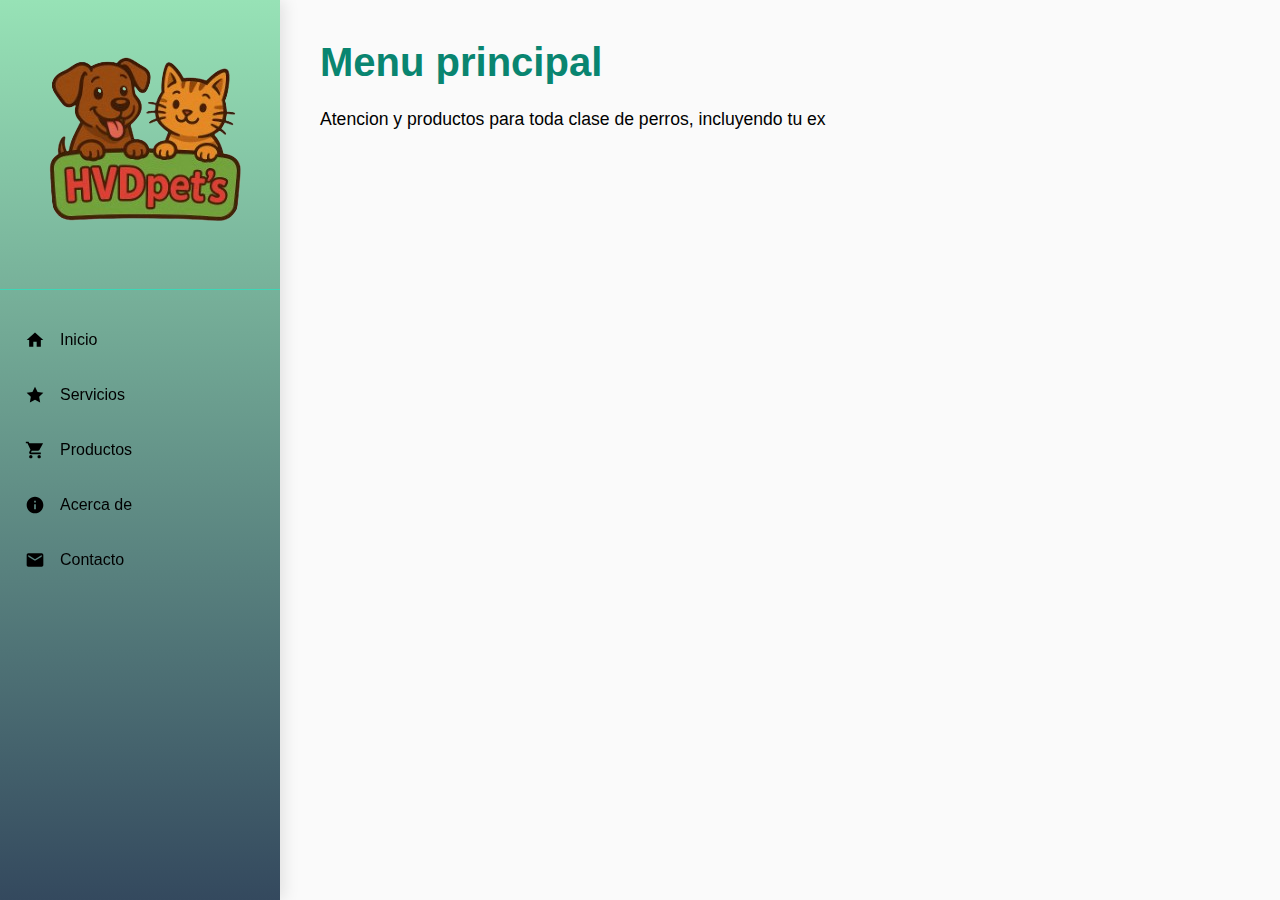
<file: index.html>
<!DOCTYPE html>
<html lang="es">
<head>
    <meta charset="UTF-8">
    <meta name="viewport" content="width=device-width, initial-scale=1.0">
    <title>HVDpet's</title>
    <link rel="stylesheet" href="estilo.css">
</head>
<body>
    
    <div class="sidebar">
        <div class="logo">
         <img src="logo.pet.png"> 
        </div>
        <ul class="menu">
            <li><a href="index.html"><span class="icon home-icon"></span>Inicio</a></li>
            <li><a href="servicios.html"><span class="icon services-icon"></span>Servicios</a></li>
            <li><a href="productos.html"><span class="icon products-icon"></span>Productos</a></li>
            <li><a href="acerca de.html"><span class="icon about-icon"></span>Acerca de</a></li>
            <li><a href="contacto.html"><span class="icon contact-icon"></span>Contacto</a></li>
        </ul>
    </div>
    
    <div class="main-content">
        <h1>Menu principal</h1>
        <p>Atencion y productos para toda clase de perros, incluyendo tu ex</p>
    </div>
</body>
</html>
</file>
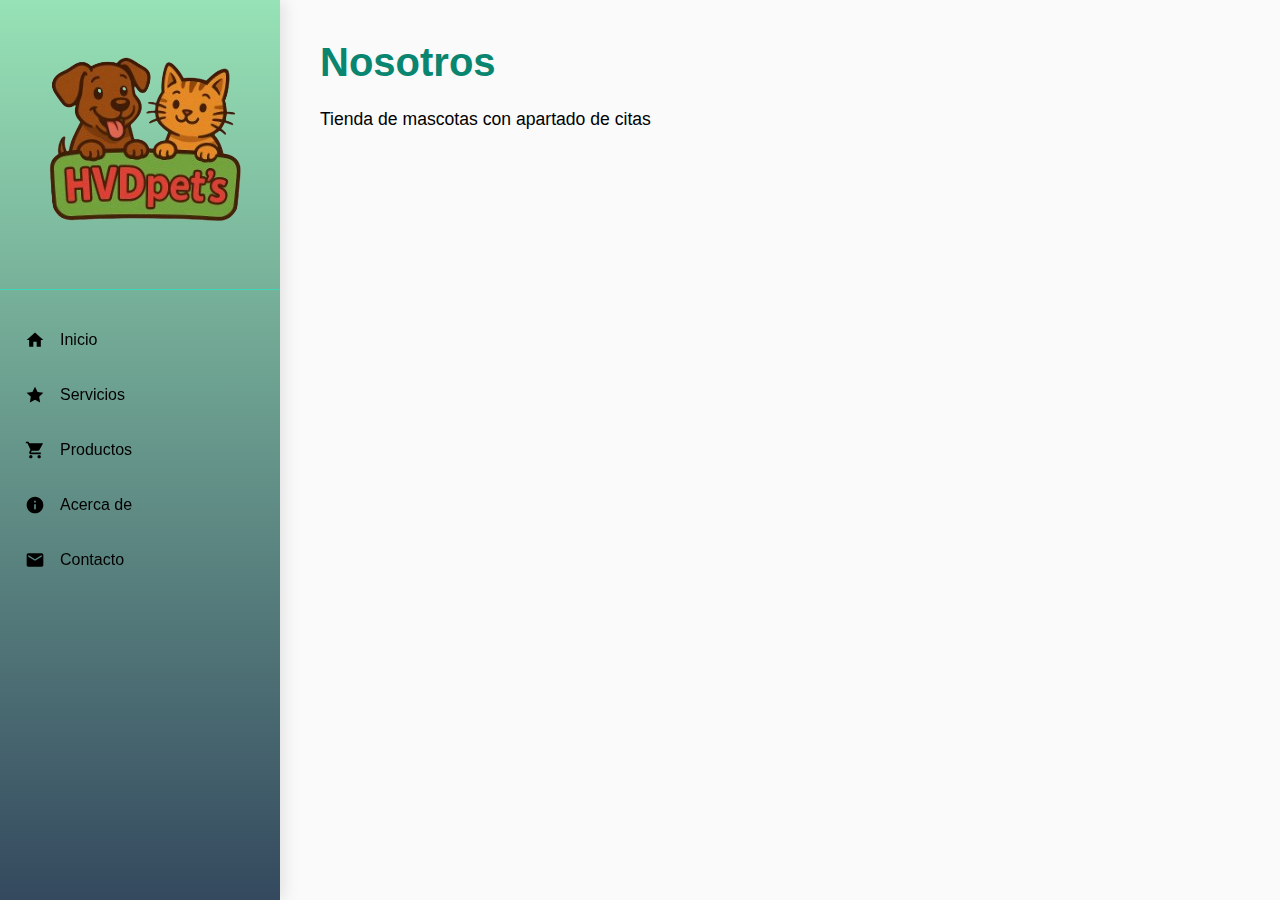
<file: acerca de.html>
<!DOCTYPE html>
<html lang="es">
<head>
    <meta charset="UTF-8">
    <meta name="viewport" content="width=device-width, initial-scale=1.0">
    <title>HVDpet's</title>
    <link rel="stylesheet" href="estilo.css">
</head>
<body>
    
    <div class="sidebar">
        <div class="logo">
         <img src="logo.pet.png"> 
        </div>
        <ul class="menu">
            <li><a href="index.html"><span class="icon home-icon"></span>Inicio</a></li>
            <li><a href="servicios.html"><span class="icon services-icon"></span>Servicios</a></li>
            <li><a href="productos.html"><span class="icon products-icon"></span>Productos</a></li>
            <li><a href="acerca de.html"><span class="icon about-icon"></span>Acerca de</a></li>
            <li><a href="contacto.html"><span class="icon contact-icon"></span>Contacto</a></li>
        </ul>
    </div>
    
    <div class="main-content">
        <h1>Nosotros</h1>
        <p>Tienda de mascotas con apartado de citas</p>
    </div>
</body>
</html>
</file>
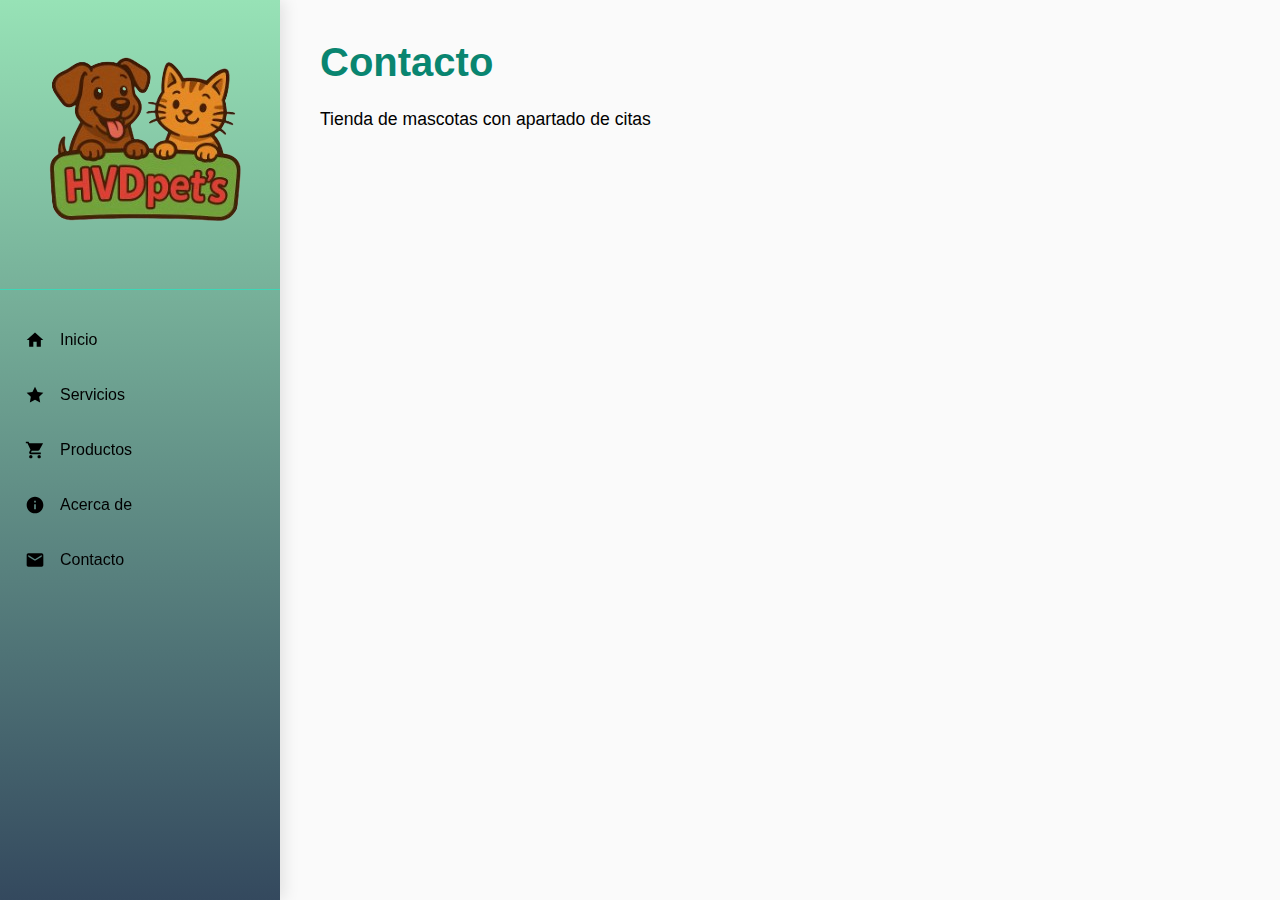
<file: contacto.html>
<!DOCTYPE html>
<html lang="es">
<head>
    <meta charset="UTF-8">
    <meta name="viewport" content="width=device-width, initial-scale=1.0">
    <title>HVDpet's</title>
    <link rel="stylesheet" href="estilo.css">
</head>
<body>
    
    <div class="sidebar">
        <div class="logo">
         <img src="logo.pet.png"> 
        </div>
        <ul class="menu">
            <li><a href="index.html"><span class="icon home-icon"></span>Inicio</a></li>
            <li><a href="servicios.html"><span class="icon services-icon"></span>Servicios</a></li>
            <li><a href="productos.html"><span class="icon products-icon"></span>Productos</a></li>
            <li><a href="acerca de.html"><span class="icon about-icon"></span>Acerca de</a></li>
            <li><a href="contacto.html"><span class="icon contact-icon"></span>Contacto</a></li>
        </ul>
    </div>
    
    <div class="main-content">
        <h1>Contacto</h1>
        <p>Tienda de mascotas con apartado de citas</p>
    </div>
</body>
</html>
</file>
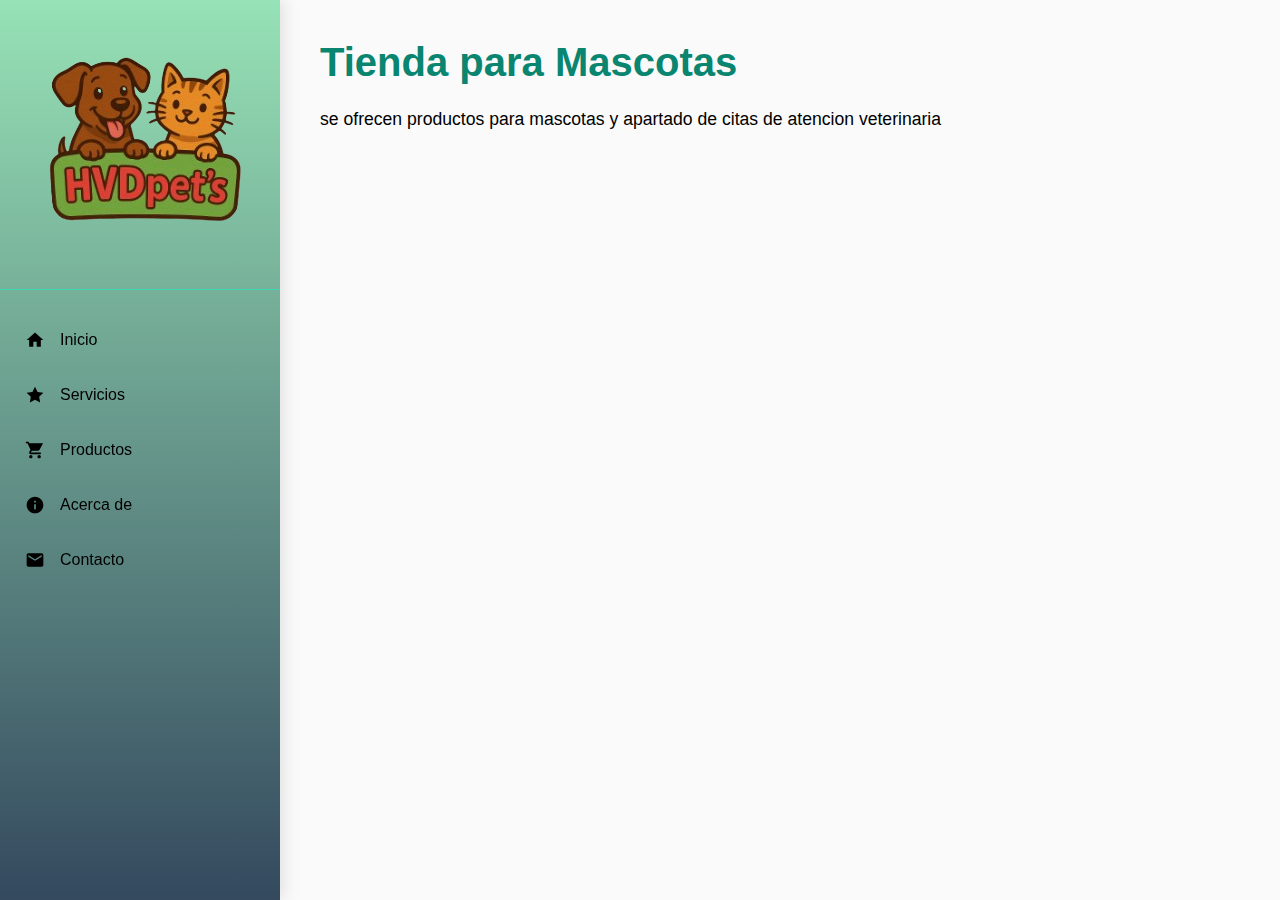
<file: servicios.html>
<!DOCTYPE html>
<html lang="es">
<head>
    <meta charset="UTF-8">
    <meta name="viewport" content="width=device-width, initial-scale=1.0">
    <title>HVDpet's</title>
    <link rel="stylesheet" href="estilo.css">
</head>
<body>
    
    <div class="sidebar">
        <div class="logo">
         <img src="logo.pet.png"> 
        </div>
        <ul class="menu">
            <li><a href="index.html"><span class="icon home-icon"></span>Inicio</a></li>
            <li><a href="servicios.html"><span class="icon services-icon"></span>Servicios</a></li>
            <li><a href="productos.html"><span class="icon products-icon"></span>Productos</a></li>
            <li><a href="acerca de.html"><span class="icon about-icon"></span>Acerca de</a></li>
            <li><a href="contacto.html"><span class="icon contact-icon"></span>Contacto</a></li>
        </ul>
    </div>
    
    <div class="main-content">
        <h1>Tienda para Mascotas</h1>
        <p>se ofrecen productos para mascotas y apartado de citas de atencion veterinaria</p>
    </div>
</body>
</html>
</file>
<file: estilo.css>
* {
            margin: 0;
            padding: 0;
            box-sizing: border-box;
        }

        body {
            font-family: 'Segoe UI', Tahoma, Geneva, Verdana, sans-serif;
            background-color: #fafafa;
            display: flex;
        }

        .sidebar {
            width: 280px;
            height: 100vh;
            background: linear-gradient(180deg, #97e2b6 0%, #34495e 100%);
            position: fixed;
            left: 0;
            top: 0;
            box-shadow: 4px 0 15px rgba(0, 0, 0, 0.1);
            overflow-y: auto;
        }

        .logo {
            padding: 30px 20px;
            text-align: center;
            border-bottom: 1px solid rgba(0, 255, 213, 0.486);
        }

        .logopet {
            width: 200px;
            height: 200px;
            

        }

        .menu {
            list-style: none;
            padding: 20px 0;
        }

        .menu li {
            margin: 5px 0;
        }

        .menu li a {
            display: flex;
            align-items: center;
            padding: 15px 25px;
            color: #000000;
            text-decoration: none;
            transition: all 0.3s ease;
            position: relative;
        }

        .menu li a::before {
            content: '';
            position: absolute;
            left: 0;
            top: 0;
            width: 4px;
            height: 100%;
            background: #f14bb2;
            transform: scaleY(0);
            transition: transform 0.3s ease;
        }

        .menu li a:hover::before {
            transform: scaleY(1);
        }

        .menu li a:hover {
            background-color: rgba(52, 152, 219, 0.1);
            color: #f038b3;
            padding-left: 35px;
        }

        .menu li a .icon {
            width: 20px;
            height: 20px;
            margin-right: 15px;
            background: currentColor;
            mask-size: contain;
            mask-repeat: no-repeat;
            mask-position: center;
        }
        .home-icon { mask-image: url("data:image/svg+xml,%3Csvg xmlns='http://www.w3.org/2000/svg' viewBox='0 0 24 24'%3E%3Cpath d='M10 20v-6h4v6h5v-8h3L12 3 2 12h3v8z'/%3E%3C/svg%3E"); }
        .services-icon { mask-image: url("data:image/svg+xml,%3Csvg xmlns='http://www.w3.org/2000/svg' viewBox='0 0 24 24'%3E%3Cpath d='M12 2l3.09 6.26L22 9.27l-5 4.87 1.18 6.88L12 17.77l-6.18 3.25L7 14.14 2 9.27l6.91-1.01L12 2z'/%3E%3C/svg%3E"); }
        .products-icon { mask-image: url("data:image/svg+xml,%3Csvg xmlns='http://www.w3.org/2000/svg' viewBox='0 0 24 24'%3E%3Cpath d='M7 18c-1.1 0-2 .9-2 2s.9 2 2 2 2-.9 2-2-.9-2-2-2zM1 2v2h2l3.6 7.59-1.35 2.45c-.16.28-.25.61-.25.96 0 1.1.9 2 2 2h12v-2H7.42c-.14 0-.25-.11-.25-.25l.03-.12L8.1 13h7.45c.75 0 1.41-.41 1.75-1.03L21.7 4H5.21l-.94-2H1zm16 16c-1.1 0-2 .9-2 2s.9 2 2 2 2-.9 2-2-.9-2-2-2z'/%3E%3C/svg%3E"); }
        .about-icon { mask-image: url("data:image/svg+xml,%3Csvg xmlns='http://www.w3.org/2000/svg' viewBox='0 0 24 24'%3E%3Cpath d='M12 2C6.48 2 2 6.48 2 12s4.48 10 10 10 10-4.48 10-10S17.52 2 12 2zm1 15h-2v-6h2v6zm0-8h-2V7h2v2z'/%3E%3C/svg%3E"); }
        .contact-icon { mask-image: url("data:image/svg+xml,%3Csvg xmlns='http://www.w3.org/2000/svg' viewBox='0 0 24 24'%3E%3Cpath d='M20 4H4c-1.1 0-1.99.9-1.99 2L2 18c0 1.1.9 2 2 2h16c1.1 0 2-.9 2-2V6c0-1.1-.9-2-2-2zm0 4l-8 5-8-5V6l8 5 8-5v2z'/%3E%3C/svg%3E"); }
        

        .main-content {
            margin-left: 280px;
            flex: 1;
            padding: 40px;
        }

        .main-content h1 {
            color: #098570;
            margin-bottom: 20px;
            font-size: 2.5rem;
        }

        .main-content p {
            color: #000000;
            line-height: 1.6;
            font-size: 1.1rem;
        }
</file>
